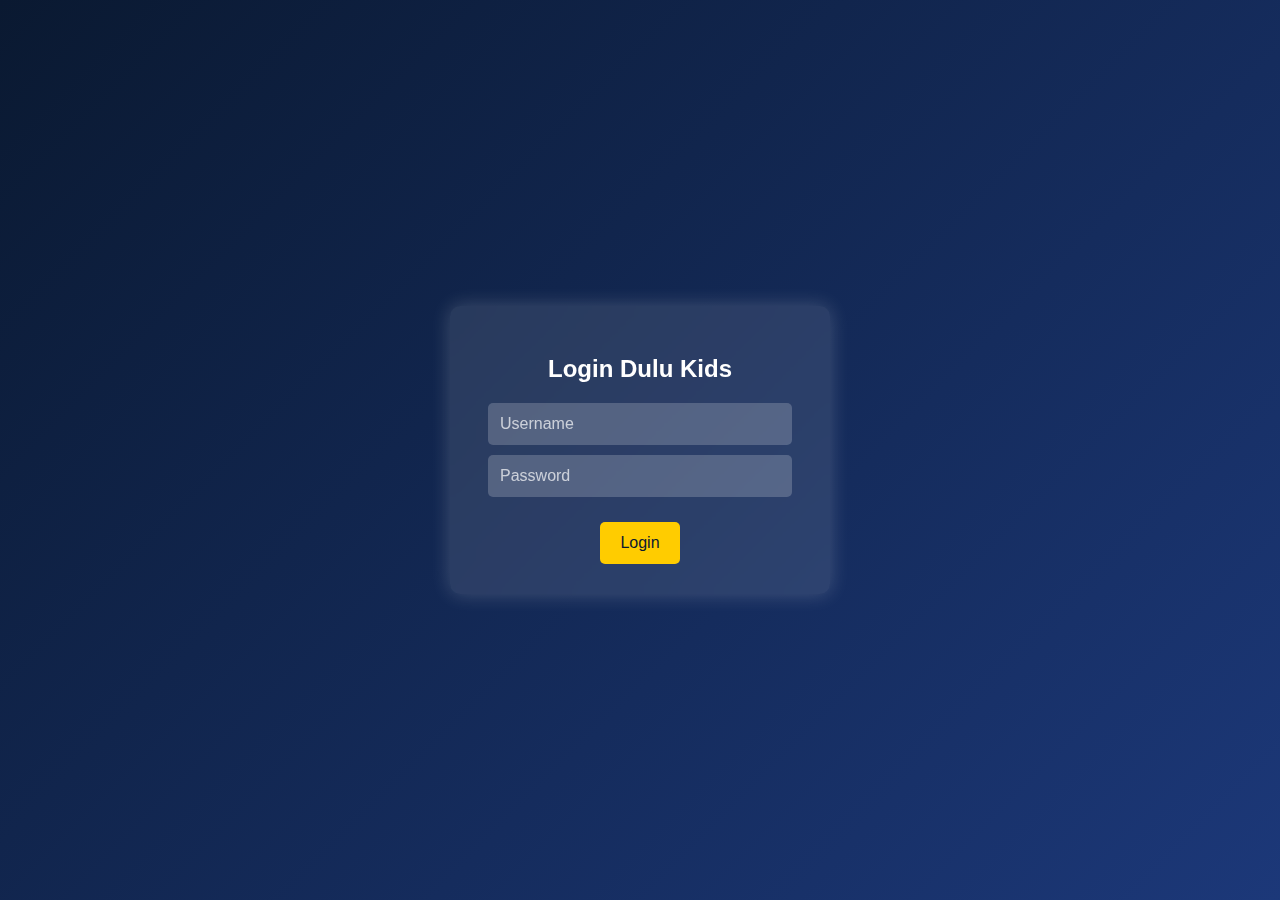
<file: index.html>
<!DOCTYPE html>
<html lang="id">
<head>
    <meta charset="UTF-8">
    <meta name="viewport" content="width=device-width, initial-scale=1.0">
    <title>Login</title>
    <link rel="stylesheet" href="login/login.css">
</head>
<body>
    <div class="login-container">
        <h2>Login Dulu Kids</h2>
        <form id="login-form">
            <input type="text" id="username" placeholder="Username" required>
            <input type="password" id="password" placeholder="Password" required>
            <button type="submit">Login</button>
            <div id="error-message"></div>
        </form>
    </div>
    <script src="login/login.js"></script>
</body>
</html>
</file>
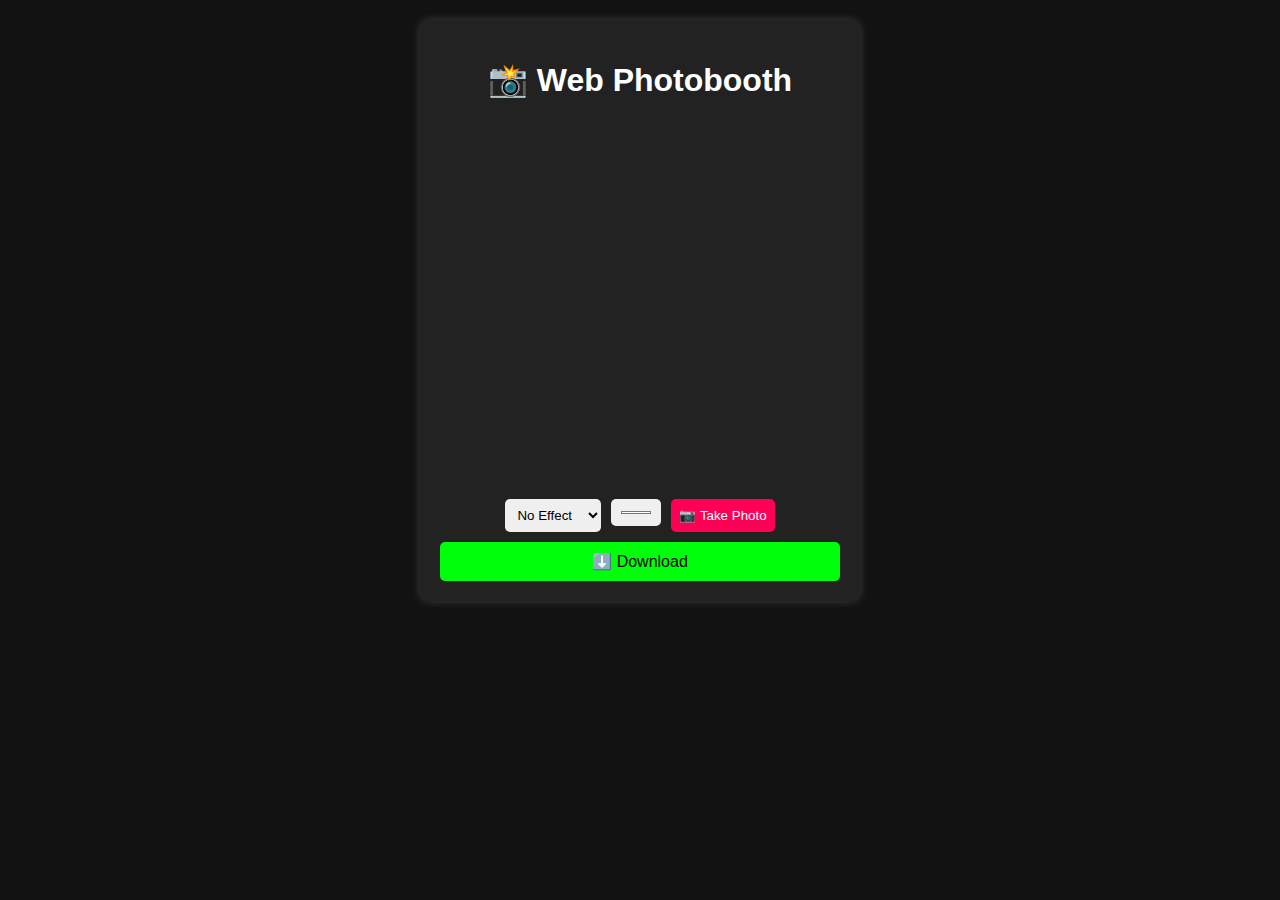
<file: foto.html>
<!DOCTYPE html>
<html lang="id">
<head>
    <meta charset="UTF-8">
    <meta name="viewport" content="width=device-width, initial-scale=1.0">
    <title>Web Photobooth</title>
    <link rel="stylesheet" href="fotobot/foto.css">
</head>
<body>
    <div class="container">
        <h1>📸 Web Photobooth</h1>
        <video id="video" autoplay></video>
        <canvas id="canvas"></canvas>
        <div class="controls">
            <select id="filter">
                <option value="none">No Effect</option>
                <option value="grayscale(100%)">Grayscale</option>
                <option value="sepia(100%)">Sepia</option>
                <option value="invert(100%)">Invert</option>
                <option value="blur(5px)">Blur</option>
            </select>
            <input type="color" id="bgColor" value="#ffffff">
            <button id="capture">📷 Take Photo</button>
        </div>
        <a id="download" download="photo.png">⬇️ Download</a>
    </div>
    <script src="fotobot/foto.js"></script>
</body>
</html>
</file>
<file: login/login.css>
/* === Global Styles === */
body {
    margin: 0;
    padding: 0;
    font-family: 'Poppins', sans-serif;
    text-align: center;
    background: linear-gradient(135deg, #0a1931, #1c3879);
    color: white;
    height: 100vh;
    display: flex;
    justify-content: center;
    align-items: center;
}

/* === Login Container === */
.login-container {
    background: rgba(255, 255, 255, 0.1);
    padding: 30px;
    border-radius: 10px;
    backdrop-filter: blur(10px);
    box-shadow: 0px 0px 20px rgba(255, 255, 255, 0.2);
    width: 320px;
    animation: fadeIn 1s ease-in-out;
}

h2 {
    font-size: 24px;
    margin-bottom: 20px;
}

input {
    display: block;
    margin: 10px auto;
    padding: 12px;
    width: 90%;
    max-width: 280px;
    border: none;
    border-radius: 5px;
    font-size: 16px;
    background: rgba(255, 255, 255, 0.2);
    color: white;
}

input::placeholder {
    color: rgba(255, 255, 255, 0.7);
}

button {
    background: #ffcc00;
    color: #0a1931;
    border: none;
    padding: 12px 20px;
    font-size: 1em;
    cursor: pointer;
    margin-top: 15px;
    border-radius: 5px;
    transition: 0.3s ease;
}

button:hover {
    background: #ffdb4d;
    transform: scale(1.05);
}

#error-message {
    color: #ff4d4d;
    font-size: 14px;
    margin-top: 10px;
}

/* === Animasi FadeIn === */
@keyframes fadeIn {
    from {
        opacity: 0;
        transform: translateY(-20px);
    }
    to {
        opacity: 1;
        transform: translateY(0);
    }
}
#error-message {
    display: none;
    background: rgba(255, 0, 0, 0.8);
    color: white;
    padding: 10px;
    border-radius: 5px;
    margin-top: 10px;
    font-weight: bold;
    text-align: center;
    animation: shake 0.3s ease-in-out;
}

/* Animasi Error */
@keyframes shake {
    0% { transform: translateX(0); }
    25% { transform: translateX(-5px); }
    50% { transform: translateX(5px); }
    75% { transform: translateX(-5px); }
    100% { transform: translateX(0); }
}
</file>
<file: fotobot/foto.css>
body {
    font-family: Arial, sans-serif;
    text-align: center;
    background: #121212;
    color: white;
    margin: 0;
    padding: 20px;
}

.container {
    max-width: 400px;
    margin: auto;
    background: #222;
    padding: 20px;
    border-radius: 10px;
    box-shadow: 0 0 10px rgba(255, 255, 255, 0.2);
}

video, canvas {
    width: 100%;
    border-radius: 10px;
    margin-bottom: 10px;
}

.controls {
    display: flex;
    justify-content: center;
    gap: 10px;
    margin-bottom: 10px;
}

button, select, input {
    padding: 8px;
    border-radius: 5px;
    border: none;
    cursor: pointer;
}

button {
    background: #ff0057;
    color: white;
}

a#download {
    display: block;
    background: #00ff0a;
    color: black;
    padding: 10px;
    border-radius: 5px;
    text-decoration: none;
}
</file>
